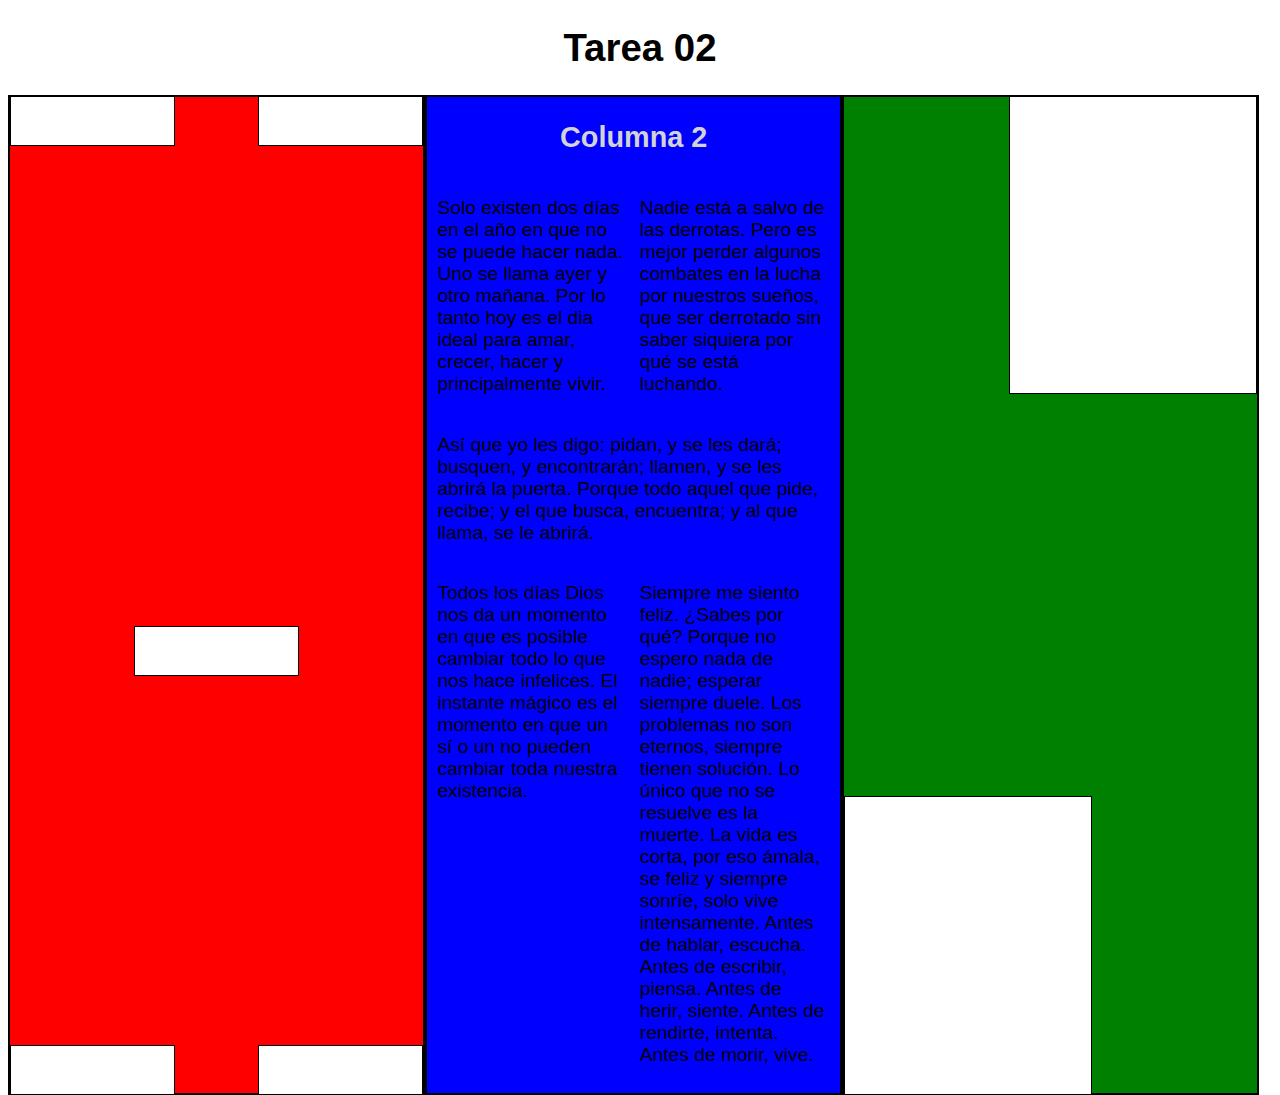
<file: tarea02/index.html>
<!DOCTYPE html>
<html>
<head>
	<meta charset="utf-8">
	<title>Tarea 02</title>
	<link rel="stylesheet"  href="CSS/style.css">
</head>
<body>
	<h1> Tarea 02 </h1>

	<div class="Contenedor">
		<div id="col01">
			<p></p>
			<p></p>
			<p></p>
			<p></p>
			<p></p>
		</div>
		<div id="col02">
			<h2>Columna 2</h2>
			<p class="p02">Solo existen dos días en el año en que no se puede hacer nada. Uno se llama ayer y otro mañana. Por lo tanto hoy es el dia ideal para amar, crecer, hacer y principalmente vivir.
			</p>
			<p class="p02">
				Nadie está a salvo de las derrotas. Pero es mejor perder algunos combates en la lucha por nuestros sueños, que ser derrotado sin saber siquiera por qué se está luchando.
			</p>
			<p class="p02">
				Así que yo les digo: pidan, y se les dará; busquen, y encontrarán; llamen, y se les abrirá la puerta. Porque todo aquel que pide, recibe; y el que busca, encuentra; y al que llama, se le abrirá.
			</p>
			<p class="p02">
				Todos los días Dios nos da un momento en que es posible cambiar todo lo que nos hace infelices. El instante mágico es el momento en que un sí o un no pueden cambiar toda nuestra existencia.
			</p>
			<p class="p02">
				Siempre me siento feliz. ¿Sabes por qué? Porque no espero nada de nadie; esperar siempre duele. Los problemas no son eternos, siempre tienen solución. Lo único que no se resuelve es la muerte. La vida es corta, por eso ámala, se feliz y siempre sonríe, solo vive intensamente. Antes de hablar, escucha. Antes de escribir, piensa. Antes de herir, siente. Antes de rendirte, intenta. Antes de morir, vive.
			</p>
			<p class="p02">
				Una persona usualmente se convierte en aquello que el cree que es. Si yo sigo diciéndome a mi mismo que no puedo hacer algo, es posible que yo termine siendo incapaz de hacerlo. Por el contrario si yo tengo la creencia que sí puedo hacerlo, con seguridad yo adquiriré la capacidad de realizarlo aunque no la haya tenido al principio. 
			</p>
		</div>
		<div id="col03">
			<p></p>
			<p></p>
		</div>
	</div>
</body>
</html>
</file>
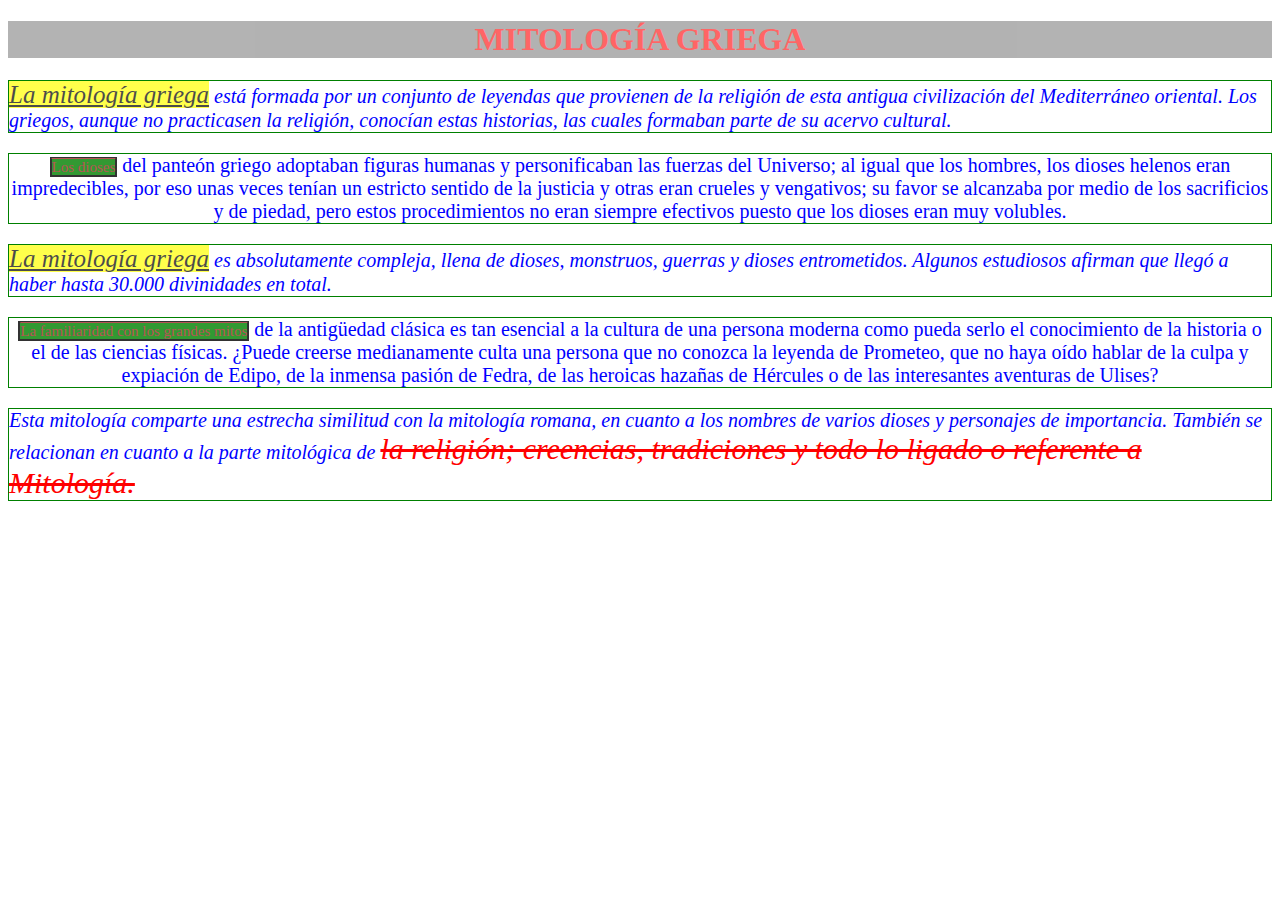
<file: tarea1/index.html>
<!DOCTYPE html>
<html>
<head>
	<meta charset="utf-8">
	<title>Tarea 1 Estilo de pagina Web</title>
	<style>
		
		h1{
			color: red;
			text-align: center;;
			//margin-bottom: 50px;
			background-color: gray;
			opacity: 0.6;

		}
		div p{
			font-size: 20px;
			color: blue;
			border: 1px solid green;
			text-align: center;
		}
		div p:nth-child(odd)
		{
			font-style: italic;
			text-align: left;
		}
		p > span.MG {
			color: black;
			text-decoration: underline;
			font-size: 25px;
			background-color: yellow;
			opacity: 0.7;
		}
		span > span.MG{
			color: brown;
			text-decoration: overline;
			font-size: 15px;
			background-color: green;
			opacity: 0.8;
			
			border: 2px solid black;
		}
		#RC
		{
			color: red;
			text-decoration: line-through;
			font-size: 30px;
		}	
		div p:nth-child(3):hover
		{
			color: white;


		}	
		p:nth-child(3):hover .MG
		{
			color: white;
			text-decoration: none;
			background-color: white;


		}
	</style>
		
		
</head>
<body>
	<h1>MITOLOGÍA GRIEGA</h1>
	<div>
		<p>
			<span class="MG">La mitología griega</span> está formada por un conjunto de leyendas que provienen de la religión de esta antigua civilización del Mediterráneo oriental. Los griegos, aunque no practicasen la religión, conocían estas historias, las cuales formaban parte de su acervo cultural.
		</p>
		<p>
			<span><span class="MG">Los dioses</span>  </span> del panteón griego adoptaban figuras humanas y personificaban las fuerzas del Universo; al igual que los hombres, los dioses helenos eran impredecibles, por eso unas veces tenían un estricto sentido de la justicia y otras eran crueles y vengativos; su favor se alcanzaba por medio de los sacrificios y de piedad, pero estos procedimientos no eran siempre efectivos puesto que los dioses eran muy volubles.
		</p>
		<p>
			<span class="MG">La mitología griega</span> es absolutamente compleja, llena de dioses, monstruos, guerras y dioses entrometidos. Algunos estudiosos afirman que llegó a haber hasta 30.000 divinidades en total.
		</p>
		<p>
			
			<span><span class="MG">La familiaridad con los grandes mitos</span>  </span> de la antigüedad clásica es tan esencial a la cultura de una persona moderna como pueda serlo el conocimiento de la historia o el de las ciencias físicas. ¿Puede creerse medianamente culta una persona que no conozca la leyenda de Prometeo, que no haya oído hablar de la culpa y expiación de Edipo, de la inmensa pasión de Fedra, de las heroicas hazañas de Hércules o de las interesantes aventuras de Ulises?
		</p>
		<p>
			Esta mitología comparte una estrecha similitud con la mitología romana, en cuanto a los nombres de varios dioses y personajes de importancia. También se relacionan en cuanto a la parte mitológica de <span id="RC">la religión; creencias, tradiciones y todo lo ligado o referente a Mitología.</span> 
		</p>
	</div>
</body>
</html>
</file>
<file: tarea02/CSS/style.css>
* {
	box-sizing: border-box;
}
body {
	font-family: Arial, Helvetica, Sans-serif;
	font-size: 120%;
}
h1{
	text-align: center;
}
div.Contenedor > div{
	float: left;
	
	border: 2px solid black;
	width: 33%;
	height: 1000px;
}
#col01 {
	background-color: red;
	position: relative;
}
#col02 {
	
	background-color: blue;
	overflow:auto;
	
}
#col03 {
	
	background-color: green;
	position: relative;
}
div#col01 > p
{
	width: 40%;
	height: 50px;
	background-color: white;
	border: 1px solid black;
}
div#col01 > p:nth-child(1) {
	position: absolute;
	top: -21px;
	left: 0px;
}
div#col01 > p:nth-child(2) {
	position: absolute;
	top: -21px;
	right:  0px;
}
div#col01 > p:nth-child(3) {
	position: absolute;
	bottom:  40%;
	left: 30%;
}
div#col01 > p:nth-child(4) {
	position: absolute;
	bottom:  -21px;
	left: 0px;
}
div#col01 > p:nth-child(5) {
	position: absolute;
	bottom:  -21px;
	right:  0px;
}
h2{
	text-align: center;
	color: LightGray;
}
.p02 {
	width: 45%;
	float: left;
	margin-right: 1.5%;
	margin-left: 2.5%;
}

div#col02 > p.p02:nth-child(4),div#col02 > p.p02:nth-child(7){
	width: 95%
}
div#col02 > p.p02:nth-child(4),div#col02 > p.p02:nth-child(5){
	clear: left;
}
div#col02:hover{
	color: white;
}
div#col02:hover:active{
	color: red;
}
div#col03 > p{
	width: 60%;
	height: 30%;
	border: 1px solid black; 
	background-color: white;
}
div#col03 > p:nth-child(1){

	background-image: url("http://imagenpng.com/wp-content/uploads/2016/02/imagenes-graciosas-7-256x256.jpg");
	background-repeat: no-repeat;
	background-position: center;
	position: absolute;
	top:-21px;
	right: 0px;
}
div#col03 > p:nth-child(2){

	background-image: url("http://www-2.dc.uba.ar/materias/ipdi/imagenes/lena.gif");
	background-repeat: no-repeat;
	background-position: center;
	position: absolute;
	bottom: -21px;
	left:  0px;
}

div#col03 > p:nth-child(1):hover{

	background: url("http://fotosparafondo.com/wp-content/uploads/2016/10/imagenes-movibles-para-celular-samsung.jpg") no-repeat center white;
}

div#col03 > p:nth-child(1):active{

	background: url("http://2.bp.blogspot.com/--6FfSb3a_JQ/T40Mdd6YkGI/AAAAAAAANww/Q5j6OmVfAPQ/s1600/13.png") no-repeat center white;
}
div#col03 > p:nth-child(2):hover{

	background: url("http://www.cs.cmu.edu/~chuck/lennapg/len_std.jpg") no-repeat center white;
}

div#col03 > p:nth-child(2):active{

	background: url("http://cse3521.artifice.cc/images/lena-45-rotate.jpg") no-repeat center white;
}
</file>
